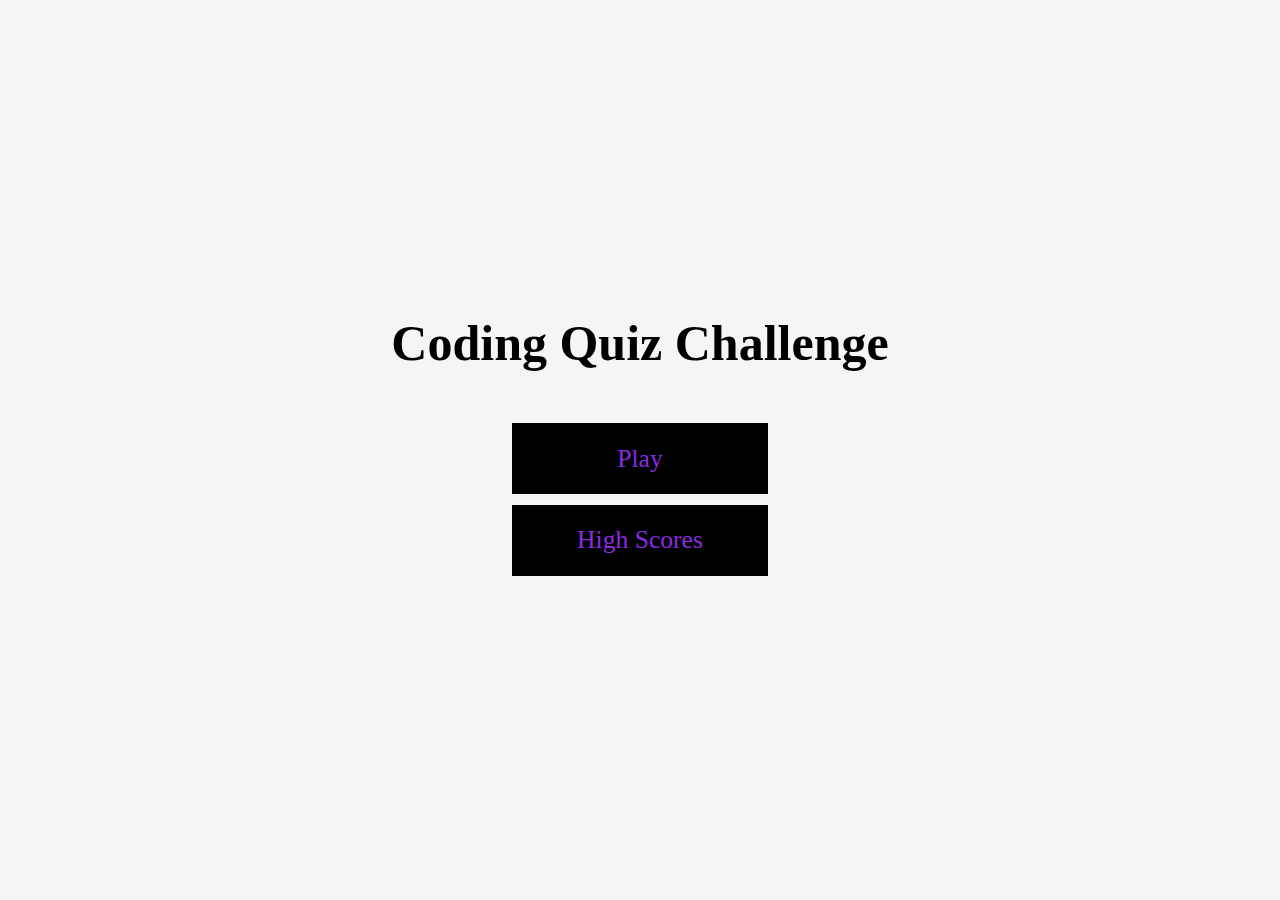
<file: index.html>
<!DOCTYPE html>
<html lang="en">
<head>
    <meta charset="UTF-8">
    <meta http-equiv="X-UA-Compatible" content="IE=edge">
    <meta name="viewport" content="width=device-width, initial-scale=1.0">
    <link rel="stylesheet" href="style.css">
    <title>Quiz</title>
</head>
<body>
    <div class="container">
        <div
            id="home" class="flex-column flex-center">
            <h1>Coding Quiz Challenge</h1>
            <a href="game.html" class="btn">Play</a>
            <a href="/highscores.html" id="highscore-btn" 
            class="btn">High Scores</a>
        </div>
    </div>
</body>
</html>
</file>
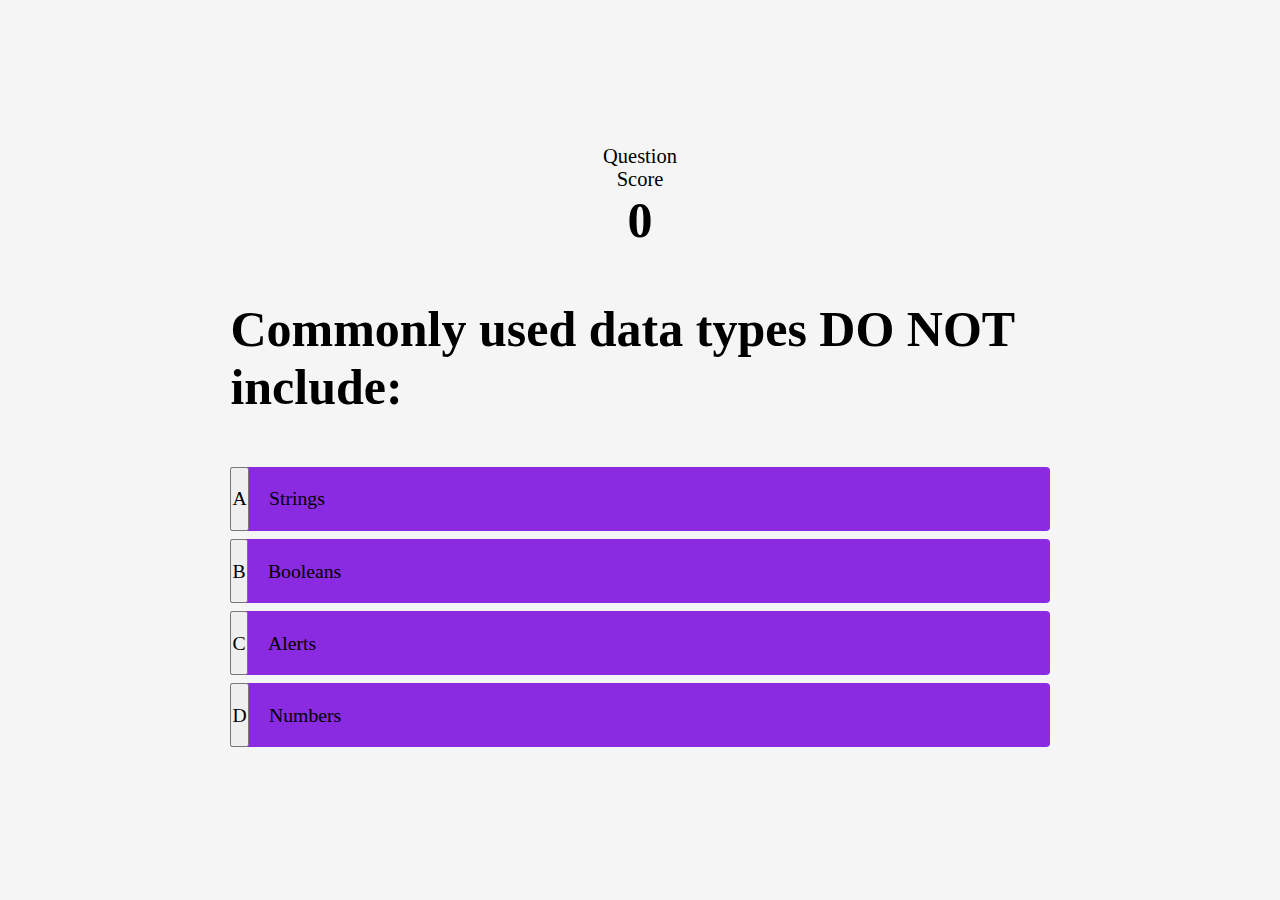
<file: game.html>
<!DOCTYPE html>
<html lang="en">
<head>
    <meta charset="UTF-8">
    <meta http-equiv="X-UA-Compatible" content="IE=edge">
    <meta name="viewport" content="width=device-width, initial-scale=1.0">
    <title>Quiz page</title>
    <link rel="stylesheet" href="style.css">
    <link rel="stylesheet" href="game.css">
    <link rel="next" href="index.html">
</head>
<body>
    <div class="container">
        <div id="game" class="justify-center flex-column">
            <div id="heads-up-display">
                <div class="hud-item">
                    <p id="progressText" class="hud-prefix">
                        Question
                    </p>
                </div>
                <div class="hud-item">
                    <p class="hud-prefix">
                        Score
                    </p>    
                     <h1 class="hud-main-text" id="score">
                         0
                     </h1> 
                </div>
            </div>
            <h1 id="question">Commonly used data types DO NOT include:</h1>
            <div class="choice-container">
                <button id="btn">A</button>
                <p class="choice-prefix"></p>
                <p class="choice-text"data-number="1">Strings</p>
            </div>
            <div class="choice-container">
                <button id="btn">B</button>
                <p class="choice-prefix"></p>
                <p class="choice-text"data-number="2">Booleans</p>
            </div>
            <div class="choice-container">
                <button id="btn">C</button>
                <p class="choice-prefix"></p>
                <p class="choice-text"data-number="3">Alerts</p>
            </div>
            <div class="choice-container">
                <button id="btn">D</button>
                <p class="choice-prefix"></p>
                <p class="choice-text"data-number="4">Numbers</p>
            </div>
        </div>
    </div>
    <script src="script.js"></script>
</body>
</html>
</file>
<file: style.css>
:root {
    background-color: whitesmoke;
}

* {
    box-sizing: border-box;
    margin: 0;
    padding: 0;
    font-size: 64%;
    font-family: fantasy;
}

h1 {
    font-size: 50px;
    color: black;
    margin-bottom: 5rem;
}

h2 {
    font-size: 50px;
    margin-bottom: 4rem;
}

.container {
    width: 100vw;
    height: 100vh;
    display: flex;
    justify-content: center;
    align-items: center;
    max-width: 70rem;
    margin: 0 auto;
    padding: 2rem;
}

.flex-column {
    display: flex;
    flex-direction: column;
}

.flex-center {
    justify-content: center;
    align-items: center;
}

.justify-center {
    justify-content: center;
}

.text-center {
    text-align: center;
}

.hidden {
    display: none;
}

.btn {
    font-size: 2.5rem;
    padding: 2rem 0;
    width: 25rem;
    text-align: center;
    margin-bottom: 1rem;
    text-decoration: none;
    color: blueviolet;
    background: black;
}
</file>
<file: game.css>
body {
    color: black
}

.choice-container {
    display: flex;
    margin-bottom: 0.8rem;
    width:100%;
    border-radius: 4px;
    background: blueviolet;
    font-size: 3rem;
    min-width: 80rem;
}

.choice-prefix {
    padding: 2rem 2.5 rem;
    color: white;
}

.choice-text {
    padding: 2rem;
    width: 100%; 
}
}

#heads-up-display {
    display: flex;
    justify-content: space-between;
}

.hud-prefix {
    text-align: center;
    font-size: 2rem;
}

.hud-main-text {
    text-align:center ;
}

.btn {
    font-weight: bold;
    border-radius: 2rem;
}


@media screen and (max-width: 768px) {
    .choice-container {
        min-width: 40rem;
    }
}
</file>
